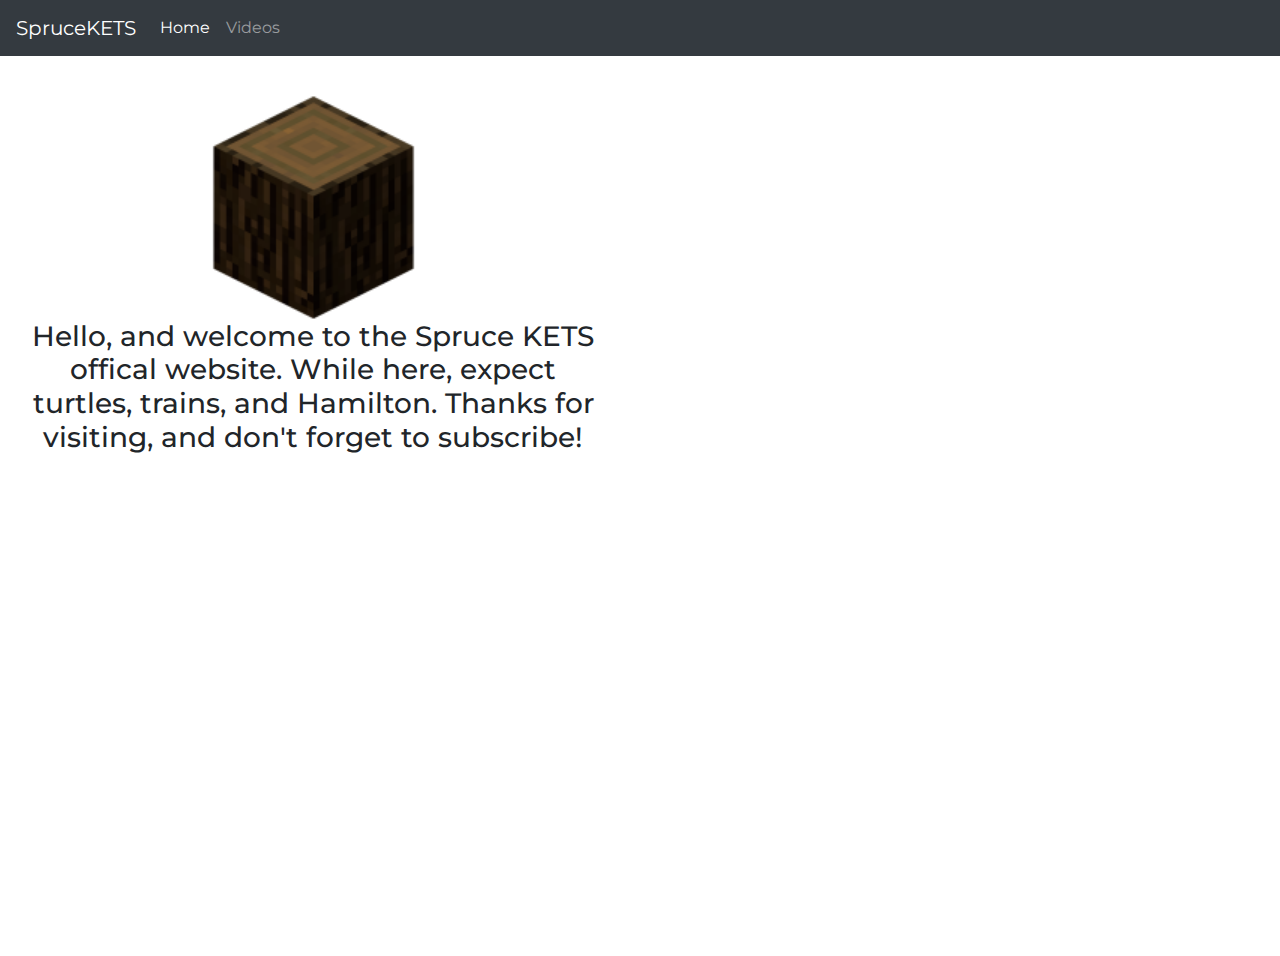
<file: index.html>
<html lang="en">

<head>
  <!-- Title is here -->
  <title>SpruceKETS</title>
  <link rel="stylesheet" href="bootstrap.min.css">

  <link href="https://fonts.googleapis.com/css?family=Montserrat" rel="stylesheet">

  <link href="index.css" rel="stylesheet">
</head>

<body class="theme">



  
  <nav class="navbar navbar-expand-lg navbar-dark bg-dark">
    <a class="navbar-brand" href="index.html"> SpruceKETS</a>
    <button class="navbar-toggler" type="button" data-toggle="collapse" data-target="#navbarSupportedContent" aria-controls="navbarSupportedContent"
      aria-expanded="false" aria-label="Toggle navigation">
      <span class="navbar-toggler-icon"></span>
    </button>

    <div class="collapse navbar-collapse" id="navbarSupportedContent">
      <ul class="navbar-nav mr-auto">
        <li class="nav-item active">
          <a class="nav-link" href="index.html">Home</a>
        </li>
        <li class="nav-item">
          <a class="nav-link" href="videos.html">Videos</a>
        </li>

      </ul>
      <!--Write your comments here-->

    </div>
  </nav>


  <div class="container-fluid" id="main">
    <div class="grid-container" style="height:100vh">
      <div class="photos">

        <img class="welcome-logo" src="images/spruceKts.png">

        <h3 class="welcome">Hello, and welcome to the Spruce KETS offical website. While here, expect turtles, trains, and Hamilton. Thanks for
          visiting, and don't forget to subscribe!</h3>
      </div>



      <div class="stream">
        <div class="embed-responsive embed-responsive-16by9">
          <iframe class="embed-responsive-item" src="https://www.youtube.com/embed/Kw4opeYC4iI?autoplay=1&mute=1" allowfullscreen></iframe>
        </div>

      </div>
      <!-- stream up
      
      
      videos down -->



      <div class="videos">
        <div class="row">
          <div class="col-sm">
            <div class="embed-responsive embed-responsive-16by9">
              <iframe class="embed-responsive-item" src="https://www.youtube.com/embed/h1WrTbv9z6g" allowfullscreen></iframe>
            </div>
          </div>
          <div class="col-sm">
            <div class="embed-responsive embed-responsive-16by9">
              <iframe class="embed-responsive-item" src="https://www.youtube.com/embed/w3lRkUgvMm8" allowfullscreen></iframe>
            </div>
          </div>
          <div class="col-sm">
            <div class="embed-responsive embed-responsive-16by9">
              <iframe class="embed-responsive-item" src="https://www.youtube.com/embed/r2g6B4GBU2w" allowfullscreen></iframe>
            </div>
          </div>
        </div>

      </div>

    </div>

  </div>

</body>

</html>
<!--
Comments Here:



  <div class="logo">

    
     <h4> Welcome to the website, sprucers! This is our official website! You will be able to keep up on videos and be able to see whenever we are live! Make sure to check out the actual channel and subscribe!</h4>
    
  </div>

  VIDEOS-
<iframe style= "float:left" width="560" height="315" src="https://www.youtube.com/embed/h1WrTbv9z6g" frameborder="0" allow="autoplay; encrypted-media" allowfullscreen></iframe>
    
        <iframe style= "float:right" width="280" height="157.5" src="https://www.youtube.com/embed/w3lRkUgvMm8" frameborder="0" allow="autoplay; encrypted-media" allowfullscreen></iframe>
    
      <iframe style= "float:middle" width="280" height="157.5" src="https://www.youtube.com/embed/r2g6B4GBU2w" frameborder="0" allow="autoplay; encrypted-media" allowfullscreen></iframe>
-->
</file>
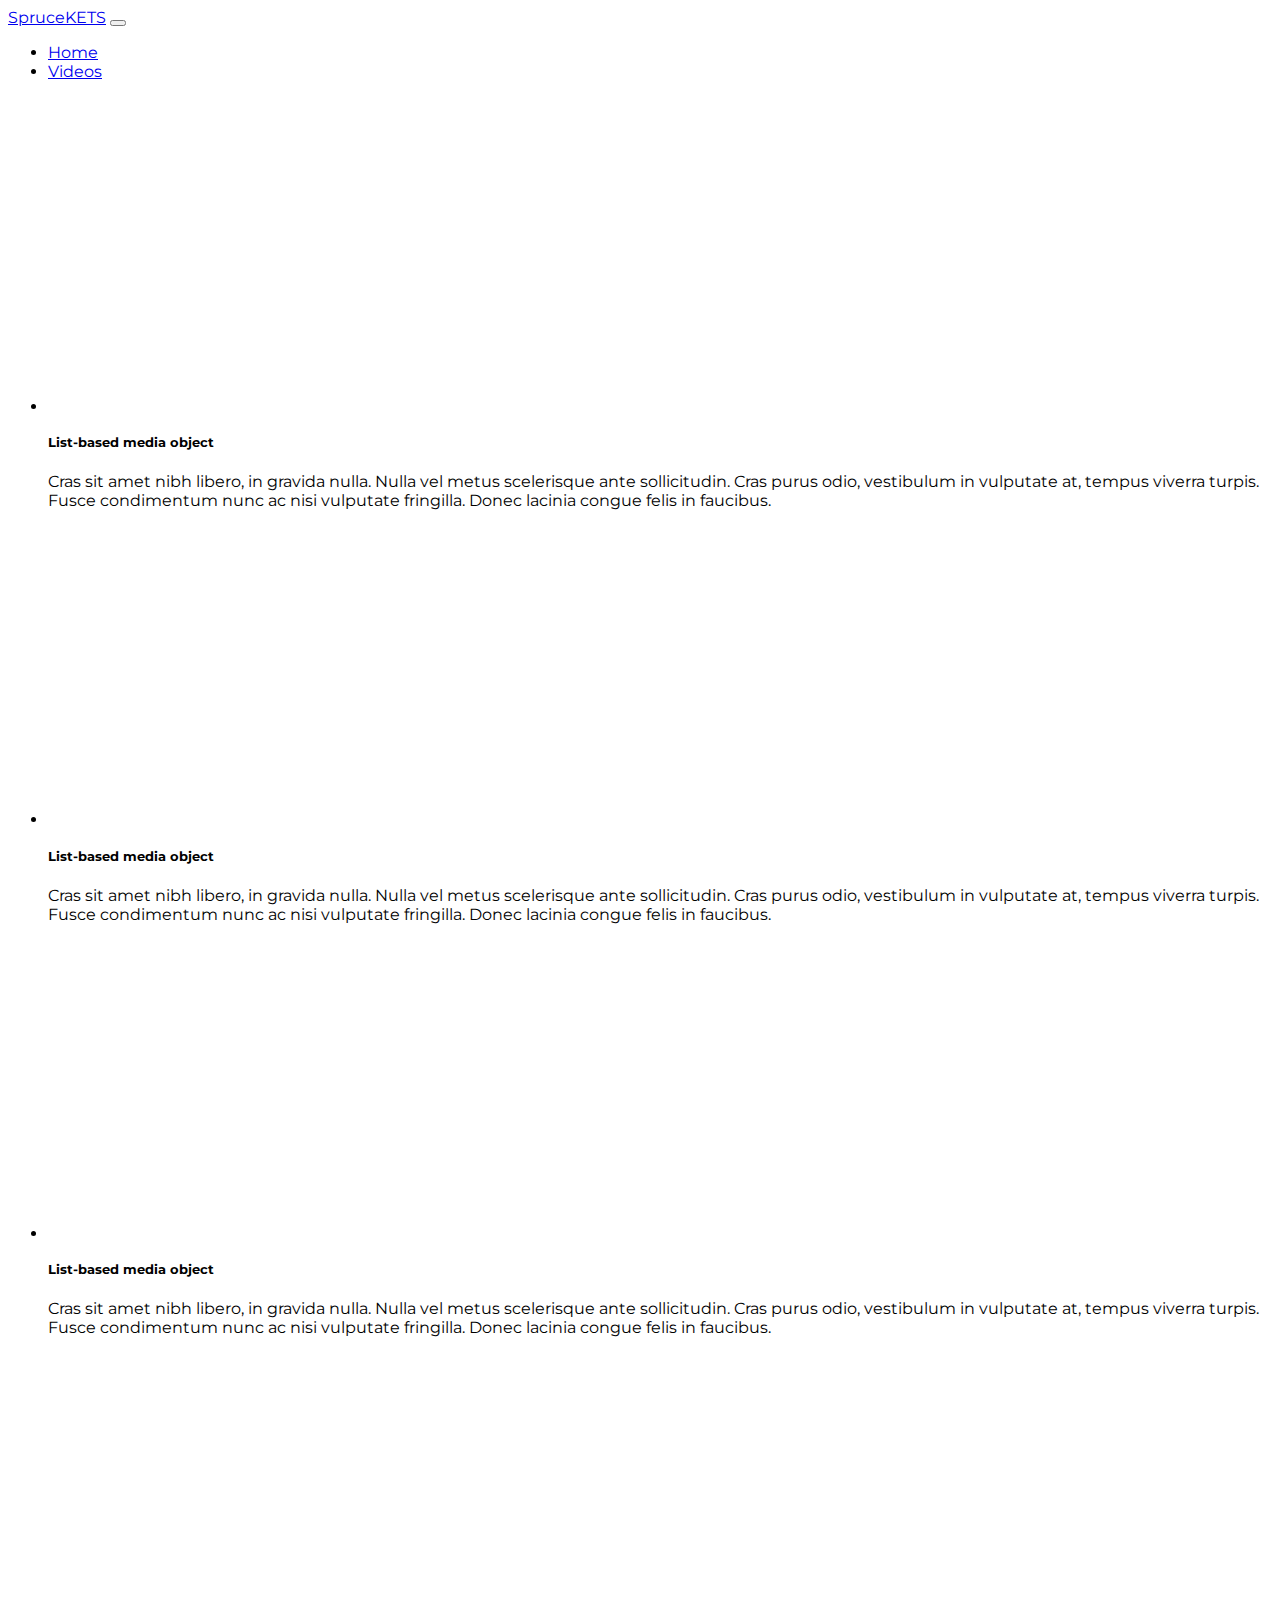
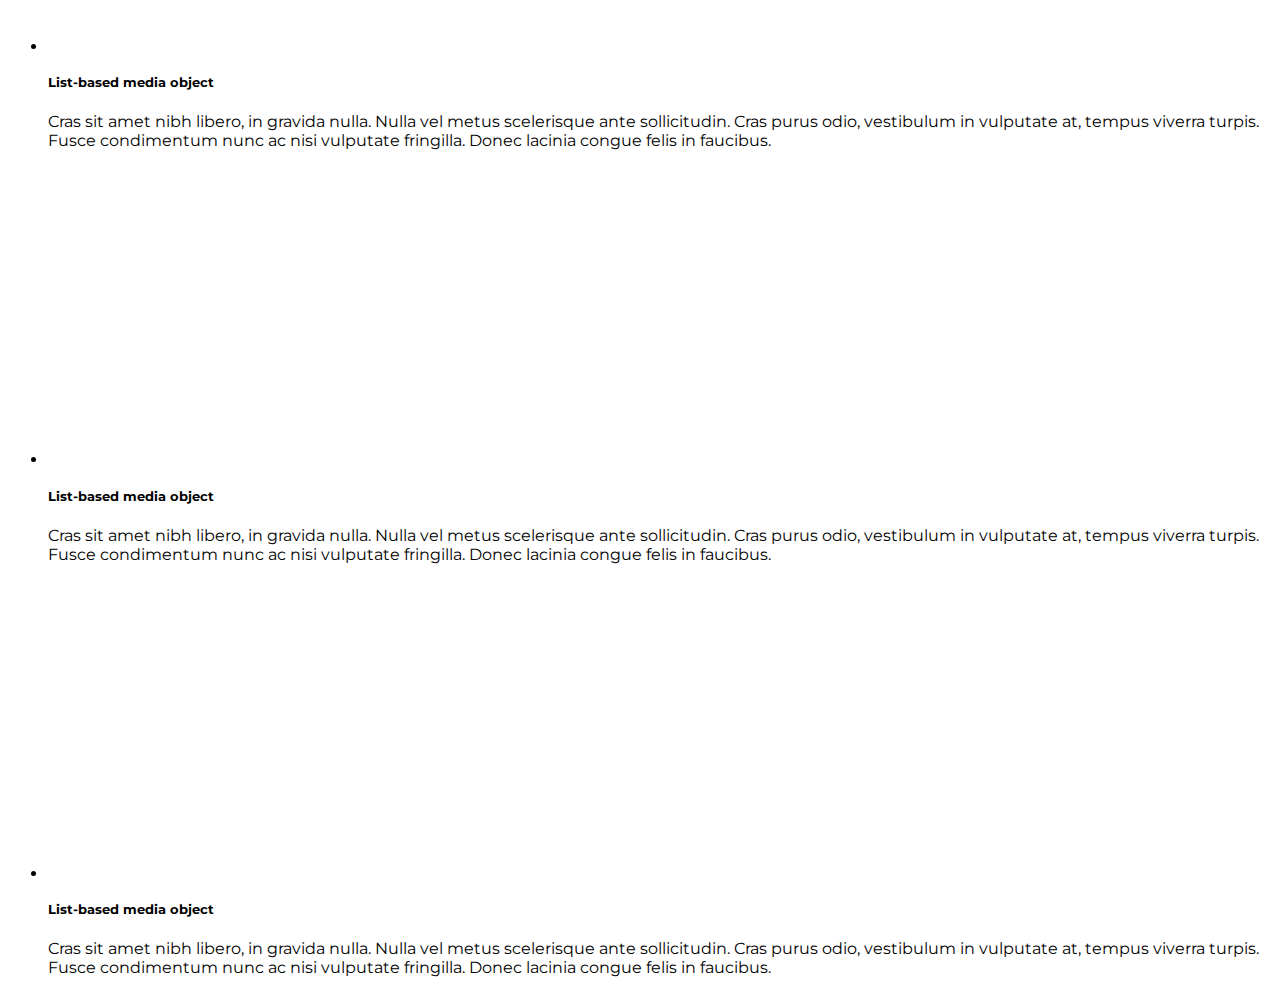
<file: videos.html>
<html lang="en">
 <head> 
  <title>SpruceKETS</title>
  <link rel="stylesheet" href="https://stackpath.bootstrapcdn.com/bootstrap/4.1.1/css/bootstrap.min.css" integrity="sha384-WskhaSGFgHYWDcbwN70/dfYBj47jz9qbsMId/iRN3ewGhXQFZCSftd1LZCfmhktB" crossorigin="anonymous">
  
  <link href="https://fonts.googleapis.com/css?family=Montserrat" rel="stylesheet">
  
  
  
  <link href="index.css" rel="stylesheet">
</head>
<body class="theme">
  <nav class="navbar navbar-expand-lg navbar-dark bg-dark">
  <a class="navbar-brand" href="index.html"> SpruceKETS</a>
  <button class="navbar-toggler" type="button" data-toggle="collapse" data-target="#navbarSupportedContent" aria-controls="navbarSupportedContent" aria-expanded="false" aria-label="Toggle navigation">
    <span class="navbar-toggler-icon"></span>
  </button>

  <div class="collapse navbar-collapse" id="navbarSupportedContent">
    <ul class="navbar-nav mr-auto">
      <li class="nav-item active">
        <a class="nav-link" href="index.html">Home</a>
      </li>
      <li class="nav-item">
        <a class="nav-link" href="videos.html">Videos</a>
      </li>

    </ul>
    <!--Write your comments here-->

  </div>
</nav>

<ul class="list-unstyled">
  <li class="media">
    <iframe width="560" height="315" src="https://www.youtube.com/embed/3SeW-F9ag2c?rel=0" frameborder="0" allow="autoplay; encrypted-media" allowfullscreen></iframe>
    <div class="media-body">
      <h5 class="mt-0 mb-1">List-based media object</h5>
      Cras sit amet nibh libero, in gravida nulla. Nulla vel metus scelerisque ante sollicitudin. Cras purus odio, vestibulum in vulputate at, tempus viverra turpis. Fusce condimentum nunc ac nisi vulputate fringilla. Donec lacinia congue felis in faucibus.
    </div>
  </li>
  <li class="media my-4"><iframe width="560" height="315" src="https://www.youtube.com/embed/h1WrTbv9z6g" frameborder="0" allow="autoplay; encrypted-media" allowfullscreen></iframe>
    <div class="media-body">
      <h5 class="mt-0 mb-1">List-based media object</h5>
      Cras sit amet nibh libero, in gravida nulla. Nulla vel metus scelerisque ante sollicitudin. Cras purus odio, vestibulum in vulputate at, tempus viverra turpis. Fusce condimentum nunc ac nisi vulputate fringilla. Donec lacinia congue felis in faucibus.
    </div>
  </li>
  <li class="media">
    <iframe width="560" height="315" src="https://www.youtube.com/embed/lsYPXNexR2Y?rel=0" frameborder="0" allow="autoplay; encrypted-media" allowfullscreen></iframe>
    <div class="media-body">
      <h5 class="mt-0 mb-1">List-based media object</h5>
      Cras sit amet nibh libero, in gravida nulla. Nulla vel metus scelerisque ante sollicitudin. Cras purus odio, vestibulum in vulputate at, tempus viverra turpis. Fusce condimentum nunc ac nisi vulputate fringilla. Donec lacinia congue felis in faucibus.
    </div>
  </li>
  <li class="media my-4"><iframe width="560" height="315" src="https://www.youtube.com/embed/p756wg9dSnw" frameborder="0" allow="autoplay; encrypted-media" allowfullscreen></iframe>
    <div class="media-body">
      <h5 class="mt-0 mb-1">List-based media object</h5>
      Cras sit amet nibh libero, in gravida nulla. Nulla vel metus scelerisque ante sollicitudin. Cras purus odio, vestibulum in vulputate at, tempus viverra turpis. Fusce condimentum nunc ac nisi vulputate fringilla. Donec lacinia congue felis in faucibus.
    </div>
  </li>
  <li class="media my-4"><iframe width="560" height="315" src="https://www.youtube.com/embed/nSfSfSFQXY0" frameborder="0" allow="autoplay; encrypted-media" allowfullscreen></iframe>
    <div class="media-body">
      <h5 class="mt-0 mb-1">List-based media object</h5>
      Cras sit amet nibh libero, in gravida nulla. Nulla vel metus scelerisque ante sollicitudin. Cras purus odio, vestibulum in vulputate at, tempus viverra turpis. Fusce condimentum nunc ac nisi vulputate fringilla. Donec lacinia congue felis in faucibus.
    </div>
  </li>
  <li class="media my-4"><iframe width="560" height="315" src="https://www.youtube.com/embed/Kw4opeYC4iI" frameborder="0" allow="autoplay; encrypted-media" allowfullscreen></iframe>
    <div class="media-body">
      <h5 class="mt-0 mb-1">List-based media object</h5>
      Cras sit amet nibh libero, in gravida nulla. Nulla vel metus scelerisque ante sollicitudin. Cras purus odio, vestibulum in vulputate at, tempus viverra turpis. Fusce condimentum nunc ac nisi vulputate fringilla. Donec lacinia congue felis in faucibus.
    </div>
  </li>
</ul>



</body>
</html>
</file>
<file: index.css>
/* 
background color: #fff
main: #000
secondary: b1b1b1
*/

.theme {
  background-color:#fff;
  font-family: "Montserrat", sans-serif;  

}




.logo {
  background-color:#fff;
  float:left;
  width:40%;
  text-align:center
}

.pic {
  width:10%;
}


/*grid stuff here*/
.photos {
  grid-area: photos;
  width:45vw;
  height:50vh;

}
.stream {
  grid-area: stream;
  width:50vw;
  height:50vh;

  

}
.videos {
  grid-area: videos;
  
}



.grid-container {
  display: grid;
  grid-template-areas:
  'photos photos photos stream stream stream'
    'photos photos photos stream stream stream'
    'videos videos videos videos videos videos';
  grid-gap: 0px;
  background-color: #fff;
  padding: 10px;
  max-width: 100vw;
  max-height: 100vh;
}
.grid-container > div {
  background-color: rgba(255, 255, 255, 0.8);
  text-align: center;
  font-size: 30px;
}

.welcome {

text-align:center;
}

.welcome-logo {
margin-top:5%;
height:50%;

}
</file>
